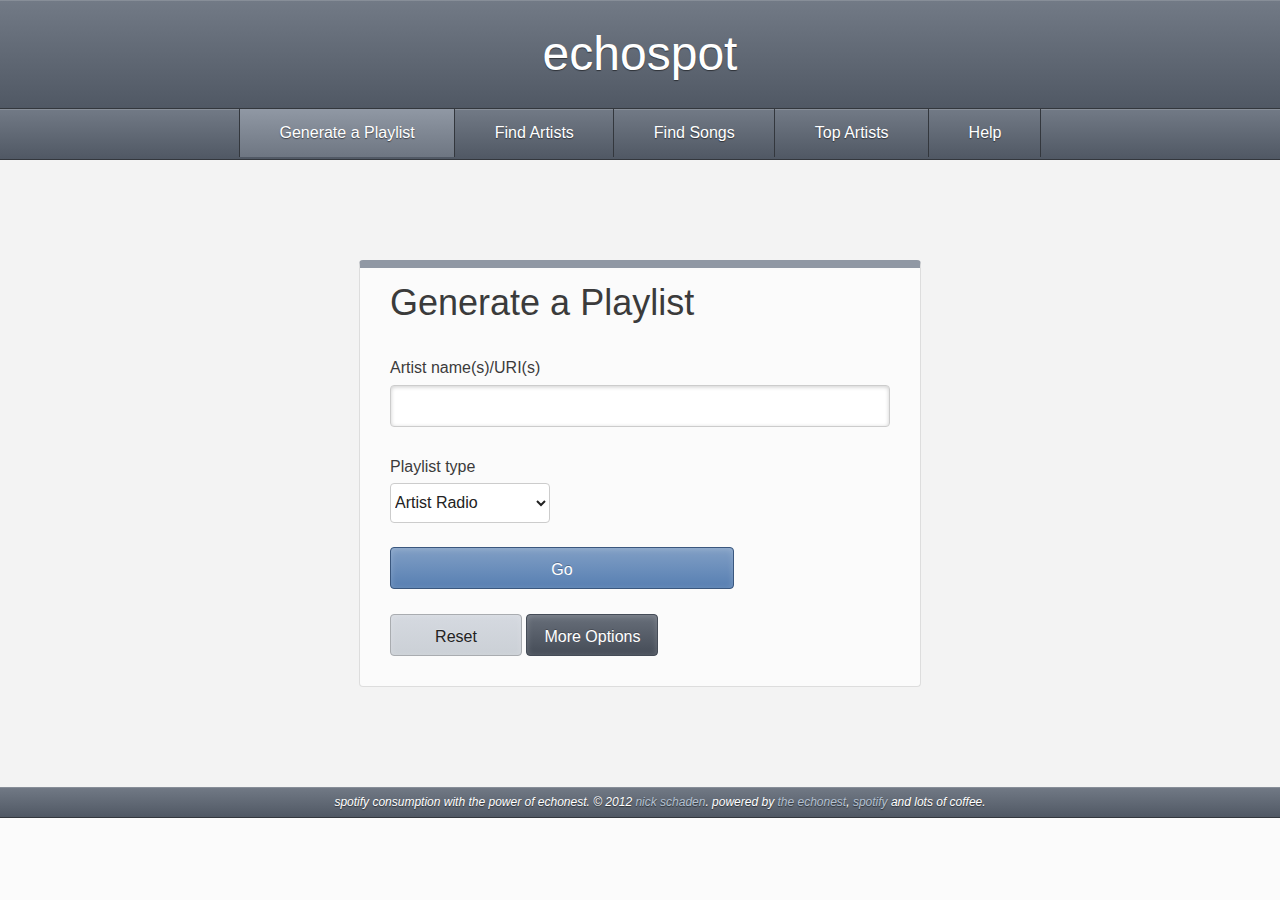
<file: index.html>
<!doctype html>
<!--[if lt IE 7]> <html class="no-js lt-ie9 lt-ie8 lt-ie7" lang="en"> <![endif]-->
<!--[if IE 7]>    <html class="no-js lt-ie9 lt-ie8" lang="en"> <![endif]-->
<!--[if IE 8]>    <html class="no-js lt-ie9" lang="en"> <![endif]-->
<!--[if gt IE 8]><!--> <html class="no-js" lang="en"> <!--<![endif]-->
<head>
	<meta charset="utf-8">
	<meta http-equiv="X-UA-Compatible" content="IE=edge,chrome=1">
	
	<title>echospot</title>
	<meta name="description" content="Delivering playlists, artists and songs for your Spotify consumption with the power of EchoNest.">
	<meta name="author" content="Nick Schaden">

	<meta name="apple-mobile-web-app-capable" content="yes">
	<meta name="apple-mobile-web-app-status-bar-style" content="black">
	<meta name="viewport" content="width=device-width">

	<link rel="shortcut icon" href="favicon.ico">
	<link rel="apple-touch-icon-precomposed" sizes="144x144" href="img/icon_144.png">
	<link rel="apple-touch-icon-precomposed" sizes="114x114" href="img/icon_114.png">
	<link rel="apple-touch-icon-precomposed" sizes="72x72" href="img/icon_72.png">
	<link rel="apple-touch-icon-precomposed" href="img/icon_57.png">
	<link rel="stylesheet" href="css/style.min.css">
	<script src="js/libs/modernizr.custom.min.js"></script>
</head>
<body>
	<div id="permaheader">
		<div class="text clearfix">
			<h1>EchoSpot</h1>
		</div>
		<nav class="clearfix">
			<ul>
				<li><a class="playlist active" href="#">Generate a Playlist</a></li>
				<li><a class="artist" href="#">Find Artists</a></li>
				<li><a class="song" href="#">Find Songs</a></li>
				<li><a class="top" href="#">Top Artists</a></li>
				<li><a class="help" href="help.html">Help</a></li>
				<li class="spot_container"><a class="playlist_generate" href="#">Playlist</a></li>
				<li class="csv_container"><a class="csv" href="#">CSV</a></li>
			</ul>
		</nav>
	</div>
	<div class="page"  id="search">
		<div class="content">
			<h2 id="search-header">Generate a Playlist</h2>
			<div class="fieldcontain">
				<fieldset class="searchbyarea">
					<legend></legend>
         	<label>Playlist</label>
					<input type="radio" name="search-by" id="search-byplaylist" value="byplaylist" checked="checked">
         	<label>Artist</label>
					<input type="radio" name="search-by" id="search-byartist" value="byartist">
         	<label>Song</label>
         	<input type="radio" name="search-by" id="search-bysong" value="bysong">
				</fieldset>
			</div>
			<div class="fieldcontain" id="primary-fieldcontain" title="Name of artist or artists to search for. Separate with commas.<br>A single artist can be a name description (e.g. 'Daft Punk') or a Spotify artist URI (e.g. 'spotify:artist:xxx')">
				<label for="search-primary">Artist name(s)/URI(s)</label>
				<input type="text" name="primary" id="search-primary" value="">
			</div>
			<div class="fieldcontain playlistonly" title="<strong>Artist Radio</strong>: Generate songs for the given artists and similar artists.<br><strong>Artist Description</strong>: Generate songs from artists matching the given description.<br><strong>Specific Artists</strong>: Generate songs for the given artists only.<br><strong>Song Radio</strong>: Play longs similar to the song or songs specified." for="search-playlisttype">
				<label>Playlist type</label>
				<select name="energy" id="search-playlisttype">
				   <option value="artistradio">Artist Radio</option>
				   <option value="artistdescription">Artist Description</option>
				   <option value="artist">Specific Artists</option>
				   <option value="songradio">Song Radio</option>
				</select>
			</div>
			<div class="button_container selector">
				<input class="submit"  type="submit" value="Go">
			</div>
			<div class="button_container reset_container selector">
				<input class="reset"  type="submit" value="Reset">
			</div>
			<div class="button_container options_container selector">
				<input class="options"  type="submit" value="More Options">
			</div>
			<div class="clearfix"></div>
			<div class="advanced-options clearfix inactive">
				<div class="fieldcontain daterange_container" title="Add/skew the playlist songs toward artists that exist between the dates given.">
					<fieldset>
						<legend>Artist date range</legend>
						<select name="startyear" id="search-startyear">
						   <option>Start Year</option>
						   <option value="1970">1970</option><option value="1971">1971</option><option value="1972">1972</option><option value="1973">1973</option><option value="1974">1974</option><option value="1975">1975</option><option value="1976">1976</option><option value="1977">1977</option><option value="1978">1978</option><option value="1979">1979</option><option value="1980">1980</option><option value="1981">1981</option><option value="1982">1982</option><option value="1983">1983</option><option value="1984">1984</option><option value="1985">1985</option><option value="1986">1986</option><option value="1987">1987</option><option value="1988">1988</option><option value="1989">1989</option><option value="1990">1990</option><option value="1991">1991</option><option value="1992">1992</option><option value="1993">1993</option><option value="1994">1994</option><option value="1995">1995</option><option value="1996">1996</option><option value="1997">1997</option><option value="1998">1998</option><option value="1999">1999</option><option value="2000">2000</option><option value="2001">2001</option><option value="2002">2002</option><option value="2003">2003</option><option value="2004">2004</option><option value="2005">2005</option><option value="2006">2006</option><option value="2007">2007</option><option value="2008">2008</option><option value="2009">2009</option><option value="2010">2010</option><option value="2011">2011</option><option value="2012">2012</option>
						</select>
						<select name="endyear" id="search-endyear">
						   <option>End Year</option>
						   <option value="1970">1970</option><option value="1971">1971</option><option value="1972">1972</option><option value="1973">1973</option><option value="1974">1974</option><option value="1975">1975</option><option value="1976">1976</option><option value="1977">1977</option><option value="1978">1978</option><option value="1979">1979</option><option value="1980">1980</option><option value="1981">1981</option><option value="1982">1982</option><option value="1983">1983</option><option value="1984">1984</option><option value="1985">1985</option><option value="1986">1986</option><option value="1987">1987</option><option value="1988">1988</option><option value="1989">1989</option><option value="1990">1990</option><option value="1991">1991</option><option value="1992">1992</option><option value="1993">1993</option><option value="1994">1994</option><option value="1995">1995</option><option value="1996">1996</option><option value="1997">1997</option><option value="1998">1998</option><option value="1999">1999</option><option value="2000">2000</option><option value="2001">2001</option><option value="2002">2002</option><option value="2003">2003</option><option value="2004">2004</option><option value="2005">2005</option><option value="2006">2006</option><option value="2007">2007</option><option value="2008">2008</option><option value="2009">2009</option><option value="2010">2010</option><option value="2011">2011</option><option value="2012">2012</option>
						</select>
					</fieldset>
				</div>
				<div class="fieldcontain hideonplaylist inactive" title="Descriptive terms to search for, separated by commas (e.g. 80s, cold, funk).">
					<label for="search-terms">Descriptive terms</label>
					<input type="text" name="terms" id="search-terms" value=""  />
				</div>
				<div class="fieldcontain fieldslider playlistonly" title="Overall variety of artists in the playlist.<br><strong>Low/Average</strong>: Artist numbers low and tightly connected musically to the seed artist.<br><strong>High/Very High</strong>: Broader, wider range of artists, some of which have a weaker (yet relevant) connection to the artist.">
					<label  for="search-variety">Artist variety</label>
					<div id="slider-search-variety"></div>
					<input type="text" readonly="readonly" name="variety" id="search-variety" value="Average">	
				</div>
				<div class="fieldcontain fieldslider" title="Overall rating of how hot/buzzworthy the artists in the playlist are.<br><strong>Super Hot</strong>: Crazy hot acts, often heavy rotation on top 40 radio.<br><strong>Hot</strong>: Generally well played among mainstream audiences or at least among fans of the music genre.<br><strong>Average</strong>: Less buzz among wider genre fans but far from obscure.<br><strong>Low</strong>: Not talked about.">
					<label for="search-hotness">Artist hotness</label>
					<div id="slider-search-hotness"></div>
					<input type="text" readonly="readonly" name="hotness" id="search-hotness" value="Low - Super Hot">	
				</div>
				<div class="fieldcontain fieldslider playlistonly" title="Overall rating of how hot/buzzworthy the songs in the playlist are.<br><strong>Super Hot</strong>: Well listened hits among mainstream audiences, usually best known songs of select smaller acts that broke into mainstream appeal.<br><strong>Hot</strong>: Well known among fans that already follow that music genre, but not necessarily wider appeal. Top hits from smaller, more obscure artists.<br><strong>Average</strong>: Still known among those that follow the artist, but less so among genre fans.<br><strong>Low</strong>: Often not even known among those that follow the band. Considered more obscure cuts.">
					<label for="search-songhotness">Song hotness</label>
					<div id="slider-search-songhotness"></div>
					<input type="text" readonly="readonly" name="songhotness" id="search-songhotness" value="Low - Super Hot">	
				</div>
				<div class="fieldcontain fieldslider" title="Artist familiarity as measured by genre fans.<br><strong>Well Known</strong>: Fans of music genre have almost surely heard of this artist.<br><strong>Semi-familiar</strong>: Known among bigger fans of the music genre but not well covered otherwise.<br><strong>Obscure</strong>: Fairly unknown, even among big fans of the genre.">
					<label for="search-familiarity">Artist familiarity</label>
					<div id="slider-search-familiarity"></div>
					<input type="text" readonly="readonly" name="familiarity" id="search-familiarity" value="Obscure - Well Known">	
				</div>
				<div class="fieldcontain fieldslider" title="Whether the playlist songs keep you awake or make you relax. Determined by measuring the variable loudness of different song segments.<br><strong>High</strong>: In your face and punctuated.<br><strong>Average</strong>: Mixed signals; most songs fall in this range.<br><strong>Low</strong>: Laid back.">
					<label for="search-energy">Song energy</label>
					<div id="slider-search-energy"></div>
					<input type="text" readonly="readonly" name="energy" id="search-energy" value="Relaxed - High">	
				</div>
				<div class="fieldcontain fieldslider" title="A measure of how easily danceable the playlist songs are, measured by consistency in tempo and ease of discerning the main beat. Note slow tempo songs can have high danceability and vice versa.<br><strong>High</strong>: Easily danceable.<br><strong>Average</strong>:Average danceability.<br><strong>Low:</strong>: Not for dancing.">
					<label for="search-danceability">Song danceability</label>
					<div id="slider-search-danceability"></div>
					<input type="text" readonly="readonly" name="danceability" id="search-danceability" value="Low - High">	
				</div>
				<div class="fieldcontain playlistonly" title="Minimum song tempo of all playlist songs, measured in beats per minute.">
					<label for="search-mintempo">Min song tempo (bpm)</label>
					<input type="text" name="mintempo" id="search-mintempo" value="">
				</div>
				<div class="fieldcontain playlistonly" title="Maximum song tempo of all playlist songs, measured in beats per minute.">
					<label for="search-maxtempo">Max song tempo (bpm)</label>
					<input type="text" name="maxtempo" id="search-maxtempo" value="">
				</div>
				<div class="fieldcontain" title="Number of songs in the generated playlist.">
					<label for="search-results">Results</label>
					<select name="results" id="search-results">
					   <option value="100">100</option>
					   <option value="50" selected="selected">50</option>
					   <option value="20">20</option>
					</select>
				</div>
				<div class="fieldcontain hideonplaylist inactive" title="How the generated playlist is sorted.">
					<label for="search-sortby">Sort by</label>
					<select name="sortby" id="search-sortby">
					   <option value="hotness">Hotness</option>
					   <option value="familiarity">Familiarity</option>
					</select>
				</div>
				<div class="fieldcontain playlistonly" title="How the generated playlist is sorted.">
					<label for="search-sortbyplaylist">Sort by</label>
					<select name="sortbyplaylist" id="search-sortbyplaylist">
					   <option value="random">Random</option>
					   <option value="song_hotttnesss-desc">Song hotness (desc)</option>
					   <option value="song_hotttnesss-asc">Song hotness (asc)</option>
					   <option value="artist_hotttnesss-desc">Artist hotness (desc)</option>
					   <option value="artist_hotttnesss-asc">Artist hotness (asc)</option>
					   <option value="artist_familiarity-desc">Artist familiarity (desc)</option>
					   <option value="artist_familiarity-asc">Artist familiarity (asc)</option>
					   <option value="tempo-desc">Tempo (desc)</option>
					   <option value="tempo-asc">Tempo (asc)</option>
					   <option value="danceability-desc">Danceability (desc)</option>
					   <option value="danceability-asc">Danceability (asc)</option>
					   <option value="energy-desc">Energy (desc)</option>
					   <option value="energy-asc">Energy (asc)</option>
					</select>
				</div>
			</div>
		</div>
	</div>
	<div class="page"  id="search_results">
		<div id="clip_content">
			<h2>Spotify playlist generated</h2>
			<div id="clip_container">
					<div id="clip_button">Copy playlist to clipboard</div>
			</div>
			<p class="copy_success">Playlist successfully copied</p>
		</div>
		<div class="content" >

		</div>
	</div>
	<div class="page" id="styles">
		<div class="header">
			<h2>Styles</h2>
		</div>
		<div class="content">
			<fieldset >
				
			</fieldset>
		</div>
	</div>
	<div class="page"  id="moods">
		<div class="header">
			<h2>Moods</h2>
		</div>
		<div class="content">
			<fieldset >

			</fieldset>
		</div>
	</div>
	<div class="page"  id="top">
		<div class="header">
			<h2>Hot Artists</h2>
		</div>
		<div class="content">

		</div>
	</div>
	<div class="page" id="copydata">
		<div class="header">
			<h2>Spotify playlist generated</h2>
		</div>
		<div class="content">
			<textarea></textarea>
		</div>
	</div>
	<div id="permafooter">
		<h3>Spotify consumption with the power of EchoNest. &copy; 2012 <a href="http://www.nickschaden.com/">Nick Schaden</a>. Powered by <a href="http://the.echonest.com/">The Echonest</a>, <a href="http://spotify.com/">Spotify</a> and lots of coffee.</h3>  
	</div>
	<form id="save-csv" name="export" action="save-csv.php" method="post">
		<input type="hidden" value="" name="csv">
	</form>

	<script src="//ajax.googleapis.com/ajax/libs/jquery/1.8.3/jquery.min.js"></script>
	<script>window.jQuery || document.write('<script src="js/libs/jquery-1.8.3.min.js"><\/script>')</script>
	<script src="js/script.min.js"></script>
</body>
</html>
</file>
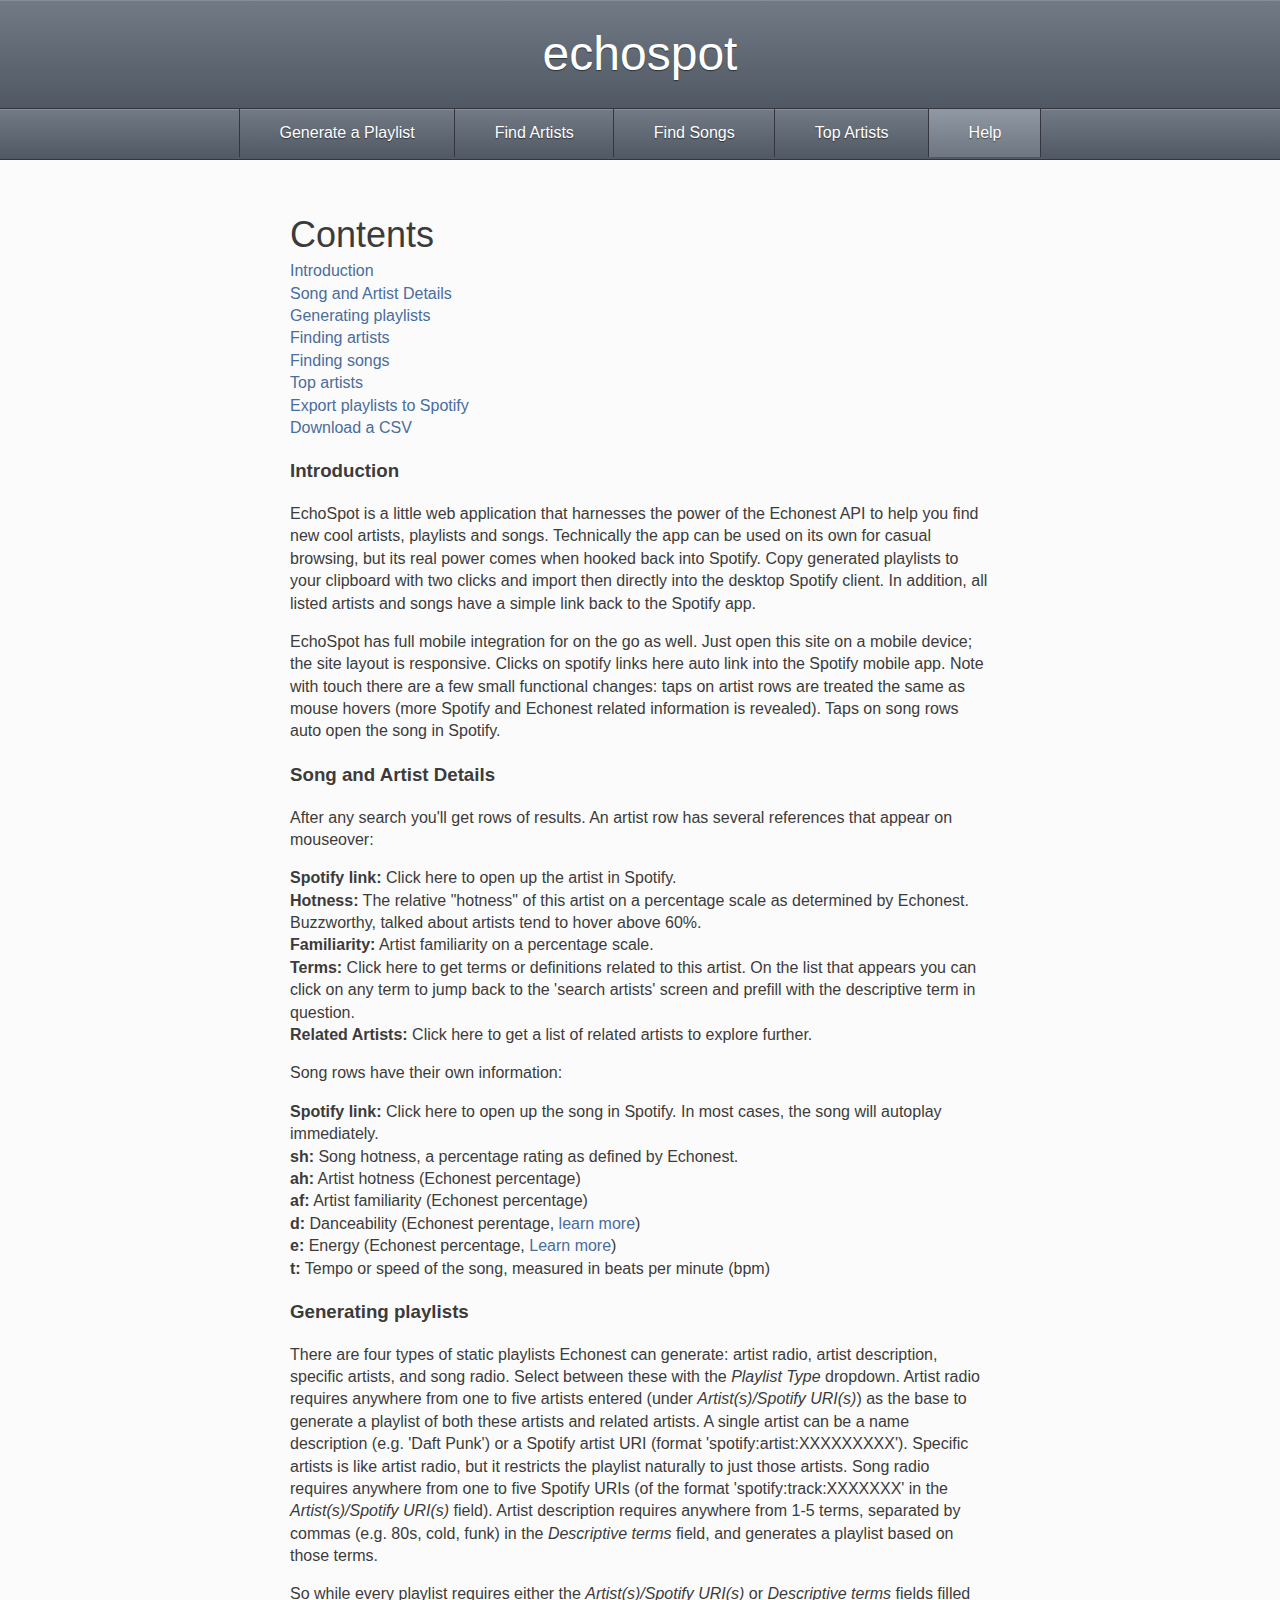
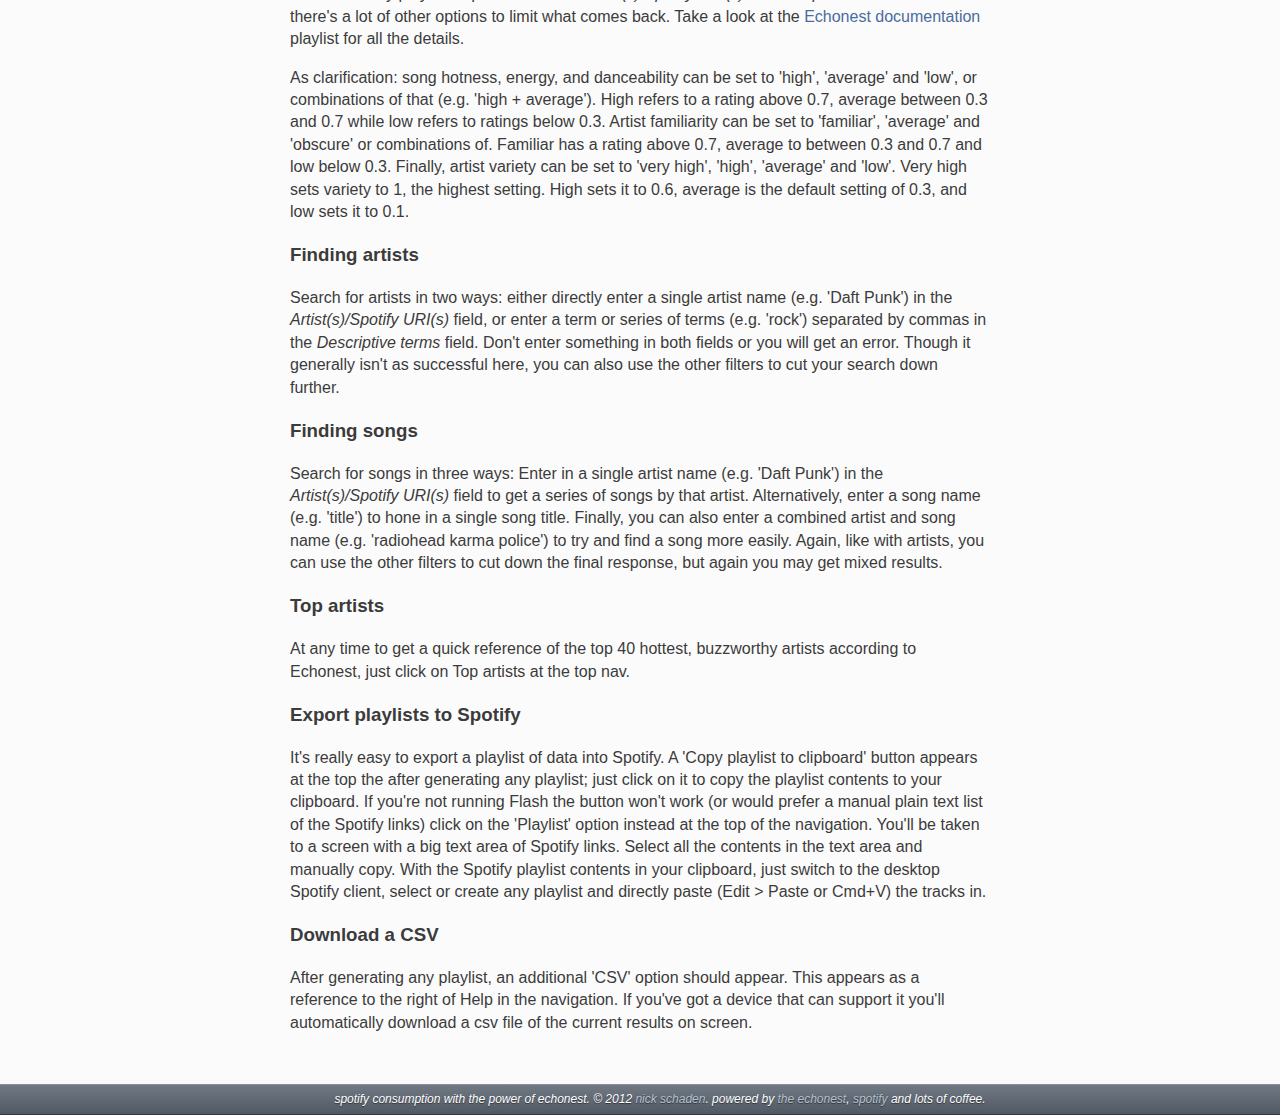
<file: help.html>
<!doctype html>
<!--[if lt IE 7]> <html class="no-js lt-ie9 lt-ie8 lt-ie7" lang="en"> <![endif]-->
<!--[if IE 7]>    <html class="no-js lt-ie9 lt-ie8" lang="en"> <![endif]-->
<!--[if IE 8]>    <html class="no-js lt-ie9" lang="en"> <![endif]-->
<!--[if gt IE 8]><!--> <html class="no-js" lang="en"> <!--<![endif]-->
<head>
	<meta charset="utf-8">
	<meta http-equiv="X-UA-Compatible" content="IE=edge,chrome=1">
	
	<title>echospot</title>
	<meta name="description" content="Delivering playlists, artists and songs for your Spotify consumption with the power of EchoNest.">
	<meta name="author" content="Nick Schaden">

	<meta name="apple-mobile-web-app-capable" content="yes">
	<meta name="apple-mobile-web-app-status-bar-style" content="black">
	<meta name="viewport" content="width=device-width">

	<link rel="shortcut icon" href="favicon.ico">
	<link rel="apple-touch-icon-precomposed" sizes="144x144" href="img/icon_144.png">
	<link rel="apple-touch-icon-precomposed" sizes="114x114" href="img/icon_114.png">
	<link rel="apple-touch-icon-precomposed" sizes="72x72" href="img/icon_72.png">
	<link rel="apple-touch-icon-precomposed" href="img/icon_57.png">
	<link rel="stylesheet" href="css/style.min.css">
	<script src="js/libs/modernizr.custom.min.js"></script>
</head>
<body id="help">
	<div id="permaheader">
		<div class="text clearfix">
			<h1>EchoSpot</h1>
		</div>
		<nav class="clearfix">
			<ul>
				<li><a class="playlist" href="#">Generate a Playlist</a></li>
				<li><a class="artist" href="#">Find Artists</a></li>
				<li><a class="song" href="#">Find Songs</a></li>
				<li><a class="top" href="#">Top Artists</a></li>
				<li><a class="help active" href="#">Help</a></li>
			</ul>
		</nav>
	</div>
	<div class="page textonly" id="search">
		<h2>Contents</h2>
		<ul>
			<li><a href="#intro">Introduction</a></li>
			<li><a href="#desc">Song and Artist Details</a></li>
			<li><a href="#playlist">Generating playlists</a></li>
			<li><a href="#artist">Finding artists</a></li>
			<li><a href="#song">Finding songs</a></li>
			<li><a href="#top">Top artists</a></li>
			<li><a href="#export">Export playlists to Spotify</a></li>
			<li><a href="#download">Download a CSV</a></li>
		</ul>

		<h3 id="intro">Introduction</h3>

		<p>EchoSpot is a little web application that harnesses the power of the Echonest API to help you find new cool artists, playlists and songs. Technically the app can be used on its own for casual browsing, but its real power comes when hooked back into Spotify. Copy generated playlists to your clipboard with two clicks and import then directly into the desktop Spotify client. In addition, all listed artists and songs have a simple link back to the Spotify app.</p>

		<p>EchoSpot has full mobile integration for on the go as well. Just open this site on a mobile device; the site layout is responsive. Clicks on spotify links here auto link into the Spotify mobile app. Note with touch there are a few small functional changes: taps on artist rows are treated the same as mouse hovers (more Spotify and Echonest related information is revealed). Taps on song rows auto open the song in Spotify.</p>

		<h3 id="desc">Song and Artist Details</h3>

		<p>After any search you'll get rows of results. An artist row has several references that appear on mouseover:</p>

		<ul>
			<li><strong>Spotify link:</strong> Click here to open up the artist in Spotify.</li>
			<li><strong>Hotness:</strong> The relative "hotness" of this artist on a percentage scale as determined by Echonest. Buzzworthy, talked
				about artists tend to hover above 60%.</li>
			<li><strong>Familiarity:</strong> Artist familiarity on a percentage scale.</li>
			<li><strong>Terms:</strong> Click here to get terms or definitions related to this artist. On the list that appears you can click on any
				term to jump back to the 'search artists' screen and prefill with the descriptive term in question.</li>
			<li><strong>Related Artists:</strong> Click here to get a list of related artists to explore further.</li>
		</ul>

		<p>Song rows have their own information:</p>

		<ul>
			<li><strong>Spotify link:</strong> Click here to open up the song in Spotify. In most cases, the song will autoplay immediately.</li>
			<li><strong>sh:</strong> Song hotness, a percentage rating as defined by Echonest.</li>
			<li><strong>ah:</strong> Artist hotness (Echonest percentage)</li>
			<li><strong>af:</strong> Artist familiarity (Echonest percentage)</li>
			<li><strong>d:</strong> Danceability (Echonest perentage, <a href="http://runningwithdata.com/post/1321504427/danceability-and-energy">learn more</a>)</li>
			<li><strong>e:</strong> Energy (Echonest percentage, <a href="http://runningwithdata.com/post/1321504427/danceability-and-energy">Learn more</a>)</li>
			<li><strong>t:</strong> Tempo or speed of the song, measured in beats per minute (bpm)</li>
		</ul>


		<h3 id="playlist">Generating playlists</h3>

		<p>There are four types of static playlists Echonest can generate: artist radio, artist description, specific artists, and song radio. Select between
			these with the <em>Playlist Type</em> dropdown. Artist radio requires anywhere from one to five artists entered (under <em>Artist(s)/Spotify URI(s)</em>) as the base to generate a playlist of both these artists and related artists. A single artist can be a name description (e.g. 'Daft Punk') or a Spotify artist URI (format 'spotify:artist:XXXXXXXXX'). Specific artists is like artist radio, but it restricts 
			the playlist naturally to just those artists. Song radio requires anywhere from one to five Spotify URIs (of the format 'spotify:track:XXXXXXX' in the <em>Artist(s)/Spotify URI(s)</em> field). Artist description requires anywhere from 1-5 terms, separated by commas (e.g. 80s, cold, funk)
			in the <em>Descriptive terms</em> field, and generates a playlist based on those terms.</p>

		<p>So while every playlist requires either the <em>Artist(s)/Spotify URI(s)</em> or <em>Descriptive terms</em> fields filled there's a lot
			of other options to limit what comes back. Take a look at the <a href="http://developer.echonest.com/docs/v4/playlist.html#static">Echonest documentation</a> playlist for all the details.</p>

		<p>As clarification: song hotness, energy, and danceability can be set to 'high', 'average' and 'low', or combinations of that (e.g. 'high + average'). High refers to a rating above 0.7, average between 0.3 and 0.7 while low refers to ratings below 0.3. Artist familiarity
			can be set to 'familiar', 'average' and 'obscure' or combinations of. Familiar has a rating above 0.7, average to between 0.3 and 0.7 and low below 0.3. Finally, artist variety can be set to 'very high', 'high', 'average' and 'low'. Very high sets variety to 1, the highest setting. High sets it to 0.6, average is the default setting of 0.3, and low sets it to 0.1.</p>

		<h3 id="artist">Finding artists</h3>

		<p>Search for artists in two ways: either directly enter a single artist name (e.g. 'Daft Punk') in the <em>Artist(s)/Spotify URI(s)</em> field, or 
		enter a term or series of terms (e.g. 'rock') separated by commas in the <em>Descriptive terms</em> field. Don't enter something in both fields
		or you will get an error. Though it generally isn't as successful here, you can also use the other filters
		to cut your search down further.</p>

		<h3 id="song">Finding songs</h3>

		<p>Search for songs in three ways: Enter in a single artist name (e.g. 'Daft Punk') in the <em>Artist(s)/Spotify URI(s)</em> field to get a series of songs by that artist. Alternatively, enter a song name (e.g. 'title') to hone in a single song title. Finally, you can also enter a combined artist and song name (e.g. 'radiohead karma police') to try and find a song more easily. Again, like with artists, you can use the other filters to cut down the final response, but again you may get mixed results.</p>

		<h3 id="top">Top artists</h3>

		<p>At any time to get a quick reference of the top 40 hottest, buzzworthy artists according to Echonest, just click on Top artists at the top
			nav.</p>
			
			
		<h3 id="export">Export playlists to Spotify</h3>

		<p>It's really easy to export a playlist of data into Spotify. A 'Copy playlist to clipboard' button appears at the top the after generating any playlist; just click on it to copy the playlist contents to your clipboard. If you're not running Flash the button won't work (or would prefer a manual plain text list of the Spotify links) click on the 'Playlist' option instead at the top of the navigation. You'll be taken to a screen with a big text area of Spotify links. Select all the contents in the text area and manually copy. With the Spotify playlist contents in your clipboard, just switch to the desktop Spotify client, select or create any playlist and directly paste (Edit > Paste or Cmd+V) the tracks in.</p>

		<h3 id="download">Download a CSV</h3>

		<p>After generating any playlist, an additional 'CSV' option should appear. This appears as a reference to the right
			of Help in the navigation. If you've got a device that can support it you'll automatically download a csv file of the current results on screen.</p>
			



	</div>
	<div id="permafooter">
		<h3>Spotify consumption with the power of EchoNest. &copy; 2012 <a href="http://www.nickschaden.com/">Nick Schaden</a>. Powered by <a href="http://the.echonest.com/">The Echonest</a>, <a href="http://spotify.com/">Spotify</a> and lots of coffee.</h3>
	</div>
	<form id="save-csv" name="export" action="save-csv.php" method="post">
		<input type="hidden" value="" name="csv">
	</form>

	<script src="//ajax.googleapis.com/ajax/libs/jquery/1.8.3/jquery.min.js"></script>
	<script>window.jQuery || document.write('<script src="js/libs/jquery-1.8.3.min.js"><\/script>')</script>
	<script src="js/script.min.js"></script>
</body>
</body>
</html>
</file>
<file: css/style.min.css>
article,aside,details,figcaption,figure,footer,header,hgroup,nav,section{display:block}audio,canvas,video{display:inline-block;*display:inline;*zoom:1}audio:not([controls]){display:none}[hidden]{display:none}html{font-size:100%;-webkit-text-size-adjust:100%;-ms-text-size-adjust:100%}html,button,input,select,textarea{font-family:sans-serif;color:#222}body{margin:0;font-size:1em;line-height:1.4}::-moz-selection{background:#fe57a1;color:#fff;text-shadow:none}::selection{background:#fe57a1;color:#fff;text-shadow:none}a{color:#00e}a:visited{color:#551a8b}a:hover{color:#06e}a:focus{outline:thin dotted}a:hover,a:active{outline:0}abbr[title]{border-bottom:1px dotted}b,strong{font-weight:bold}blockquote{margin:1em 40px}dfn{font-style:italic}hr{display:block;height:1px;border:0;border-top:1px solid #ccc;margin:1em 0;padding:0}ins{background:#ff9;color:#000;text-decoration:none}mark{background:#ff0;color:#000;font-style:italic;font-weight:bold}pre,code,kbd,samp{font-family:monospace,serif;_font-family:'courier new',monospace;font-size:1em}pre{white-space:pre;white-space:pre-wrap;word-wrap:break-word}q{quotes:none}q:before,q:after{content:"";content:none}small{font-size:85%}sub,sup{font-size:75%;line-height:0;position:relative;vertical-align:baseline}sup{top:-0.5em}sub{bottom:-0.25em}ul,ol{margin:1em 0;padding:0 0 0 40px}dd{margin:0 0 0 40px}nav ul,nav ol{list-style:none;list-style-image:none;margin:0;padding:0}img{border:0;-ms-interpolation-mode:bicubic;vertical-align:middle}svg:not(:root){overflow:hidden}figure{margin:0}form{margin:0}fieldset{border:0;margin:0;padding:0}label{cursor:pointer}legend{border:0;*margin-left:-7px;padding:0;white-space:normal}button,input,select,textarea{font-size:100%;margin:0;vertical-align:baseline;*vertical-align:middle}button,input{line-height:normal}button,input[type="button"],input[type="reset"],input[type="submit"]{cursor:pointer;-webkit-appearance:button;*overflow:visible}button[disabled],input[disabled]{cursor:default}input[type="checkbox"],input[type="radio"]{box-sizing:border-box;padding:0;*width:13px;*height:13px}input[type="search"]{-webkit-appearance:textfield;-moz-box-sizing:content-box;-webkit-box-sizing:content-box;box-sizing:content-box}input[type="search"]::-webkit-search-decoration,input[type="search"]::-webkit-search-cancel-button{-webkit-appearance:none}button::-moz-focus-inner,input::-moz-focus-inner{border:0;padding:0}textarea{overflow:auto;vertical-align:top;resize:vertical}input:invalid,textarea:invalid{background-color:#f0dddd}table{border-collapse:collapse;border-spacing:0}td{vertical-align:top}.chromeframe{margin:.2em 0;background:#ccc;color:black;padding:.2em 0}::-moz-selection{background:#999;color:#fff;text-shadow:none}::selection{background:#999;color:#fff;text-shadow:none}#save-csv{display:none}body{background:#fbfbfb;color:#3b3b3b}a,a:active,a:visited{color:#496d9d;text-decoration:none}a:hover{color:#6091d1}.page{display:none;position:relative}.page.textonly{max-width:700px;margin:50px auto}ul{margin:0;padding:0}.footer a.ui-btn.ui-btn-hover-a,.footer a.ui-btn:active,.footer a.ui-btn:visited,.footer a.ui-btn:hover,.header a.ui-btn.ui-btn-hover-a,.header a.ui-btn:active,.header a.ui-btn:visited,.header a.ui-btn:hover{color:#fff!important}.header h2{background-color:#616975;background-image:-webkit-gradient(linear,left top,left bottom,from(#f6f7f8),to(#eeeff0));background-image:-webkit-linear-gradient(top,#f6f7f8,#eeeff0);background-image:-moz-linear-gradient(top,#f6f7f8,#eeeff0);background-image:-o-linear-gradient(top,#f6f7f8,#eeeff0);background-image:-ms-linear-gradient(top,#f6f7f8,#eeeff0);background-image:linear-gradient(top,#f6f7f8,#eeeff0);border-bottom:1px solid #dbdcdd;margin:0;padding:0 40px;font-weight:400;line-height:66px}#permaheader{display:block;text-align:center}#permaheader div.text,#permaheader nav{background-color:#616975;background-image:-webkit-gradient(linear,left top,left bottom,from(#727a86),to(#505864));background-image:-webkit-linear-gradient(top,#727a86,#505864);background-image:-moz-linear-gradient(top,#727a86,#505864);background-image:-o-linear-gradient(top,#727a86,#505864);background-image:-ms-linear-gradient(top,#727a86,#505864);background-image:linear-gradient(top,#727a86,#505864);font-weight:600;color:#fff;display:block;text-shadow:0 1px 1px rgba(0,0,0,.5);border-bottom:1px solid #33373d;-webkit-box-shadow:inset 0 1px 0 0 #878e98;-moz-box-shadow:inset 0 1px 0 0 #878e98;box-shadow:inset 0 1px 0 0 #878e98}#permaheader nav ul{display:inline-block;line-height:1;margin:0 auto;padding:0;position:relative}#permaheader nav li{display:inline;float:left;list-style:none}#permaheader nav a{display:block;color:#fff;font-weight:200;line-height:1;padding:1em 40px;-webkit-box-shadow:inset -1px 0 0 0 #33373d;-moz-box-shadow:inset -1px 0 0 0 #33373d;box-shadow:inset -1px 0 0 0 #33373d}#permaheader nav a:hover,#permaheader nav .spot_container:hover{background-color:#616975;background-image:-webkit-gradient(linear,left top,left bottom,from(#686f7a),to(#454c57));background-image:-webkit-linear-gradient(top,#686f7a,#454c57);background-image:-moz-linear-gradient(top,#727a86,#505864);background-image:-o-linear-gradient(top,#727a86,#505864);background-image:-ms-linear-gradient(top,#727a86,#505864);background-image:linear-gradient(top,#727a86,#505864)}#permaheader nav a.playlist{border-left:1px solid #33373d}#permaheader nav li a.active{background-color:#373c42;background-image:-webkit-gradient(linear,left top,left bottom,from(#9098a4),to(#6e7682));background-image:-webkit-linear-gradient(top,#9098a4,#6e7682);background-image:-moz-linear-gradient(top,#9098a4,#6e7682);background-image:-o-linear-gradient(top,#9098a4,#6e7682);background-image:-ms-linear-gradient(top,#9098a4,#6e7682);background-image:linear-gradient(top,#9098a4,#6e7682)}#permaheader nav .spot_container,#permaheader nav .csv_container{display:none;position:relative}#permaheader nav .spot_container.active,#permaheader nav .csv_container.active{display:block}#permaheader nav .spot_container a.active{background-color:transparent;background-image:none}#permaheader h1,#permaheader h3{line-height:1;padding:30px 0;position:relative;text-transform:lowercase}#permaheader h1{font-size:3em;font-weight:100;margin:0}#permaheader h3{font-size:1em;font-style:italic;font-weight:100;margin:1.8em 0 0 60px}#permaheader nav{line-height:.8}#permafooter{background-color:#616975;background-image:-webkit-gradient(linear,left top,left bottom,from(#727a86),to(#505864));background-image:-webkit-linear-gradient(top,#727a86,#505864);background-image:-moz-linear-gradient(top,#727a86,#505864);background-image:-o-linear-gradient(top,#727a86,#505864);background-image:-ms-linear-gradient(top,#727a86,#505864);background-image:linear-gradient(top,#727a86,#505864);display:block;color:#fff;height:30px;text-shadow:0 1px 1px rgba(0,0,0,.5);border-bottom:1px solid #33373d;-webkit-box-shadow:inset 0 1px 0 0 #878e98;-moz-box-shadow:inset 0 1px 0 0 #878e98;box-shadow:inset 0 1px 0 0 #878e98}#permafooter a{color:#b4c1d1}#permafooter a:hover{color:#6091d1}#permafooter h3{font-size:.75em;font-style:italic;line-height:30px;font-weight:100;margin:0 0 0 40px;text-align:center;text-transform:lowercase}#search{background-color:#f3f3f3;display:block;padding:100px 0}#search.textonly{background-color:transparent;padding:0}#search.textonly>ul{list-style:none}#search>div.content{margin-bottom:2em;padding-bottom:1.5em;padding-top:3.5em}#search h2{font-weight:normal;font-size:2.25em;margin:0}#search .inactive{display:none}#search .ui-field-contain .ui-btn{margin-left:0;margin-right:0}#search .ui-field-contain .ui-controlgroup-label{margin-right:4px}#search .submit_wrapper{padding-bottom:2em}#search a.ui-btn.ui-btn-hover-c,#search a.ui-btn.ui-btn-c:active{border-bottom:1px solid #ccc;border-top:1px solid #ccc;color:#444}#search .button_container a.ui-btn{color:#444!important}#search .ui-btn-up-f,#search .ui-btn-hover-f{margin-top:4em}#search .searchbyarea label{font-size:.9em;margin:0}#search .header{display:none}#search .searchbyarea{display:none}#search .fieldcontain{display:block;margin:1.5em 0;position:relative}#search .advanced-options .fieldcontain{float:left;width:250px}#search .advanced-options .daterange_container{float:none;width:auto}#search .fieldcontain.inactive{display:none}#search label,#search legend{display:block;padding:5px 0;text-align:left;width:auto}#search>div.content{-moz-border-radius:4px;-webkit-border-radius:4px;background:#fbfbfb;border-radius:4px;border:1px solid #ddd;border-top:8px solid #9098a4;margin:0 auto;min-height:300px;padding:10px 30px 30px;width:500px}#search input,#search input[type="text"],#search .button_container,#clip_container{border:1px solid #ccc;-webkit-border-radius:4px;-moz-border-radius:4px;border-radius:4px;height:30px;line-height:30px;margin-right:20px;padding:5px;width:188px;-moz-box-shadow:inset 0 1px 6px rgba(255,255,255,.2);-webkit-box-shadow:inset 0 1px 6px rgba(255,255,255,.2);box-shadow:inset 0 1px 6px rgba(255,255,255,.2)}#search .button_container,#search .button_container input{width:332px}#search #search-primary{width:488px}#search input[type="text"]{-moz-box-shadow:inset 0 1px 4px rgba(0,0,0,.2);-webkit-box-shadow:inset 0 1px 4px rgba(0,0,0,.2);box-shadow:inset 0 1px 4px rgba(0,0,0,.2)}#search input[type="text"].error{border:1px solid #f00}#search .fieldslider input[type="text"]{-moz-box-shadow:none;-webkit-box-shadow:none;background:#fbfbfb;border:0;box-shadow:none;font-size:12px;padding:0}#search .errorlabel{bottom:-16px;color:#f00;font-size:12px;font-style:italic;left:200px;margin:0;position:absolute}#search .button_container{background-color:#fff;background-color:#616975;background-image:-webkit-gradient(linear,left top,left bottom,from(#f6f7f8),to(#eeeff0));background-image:-webkit-linear-gradient(top,#f6f7f8,#eeeff0);background-image:-moz-linear-gradient(top,#f6f7f8,#eeeff0);background-image:-o-linear-gradient(top,#f6f7f8,#eeeff0);background-image:-ms-linear-gradient(top,#f6f7f8,#eeeff0);background-image:linear-gradient(top,#f6f7f8,#eeeff0);display:inline-block}#search .button_container.selector{-moz-transition:background-position .1s linear;-ms-transition:background-position .1s linear;-o-transition:background-position .1s linear;-webkit-transition:all .1s linear;background-color:#577fb2;background-image:-webkit-gradient(linear,left top,left bottom,from(#819fc5),to(#577fb2));background-image:-webkit-linear-gradient(top,#819fc5,#577fb2);background-image:-moz-linear-gradient(top,#819fc5,#577fb2);background-image:-o-linear-gradient(top,#819fc5,#577fb2);background-image:-ms-linear-gradient(top,#819fc5,#577fb2);background-image:linear-gradient(top,#819fc5,#577fb2);background-repeat:repeat-x;border-color:#3a577e;transition:background-position .1s linear}#search .button_container.selector:hover{background-position:0 -21px}#search .button_container.selector:active{border-color:#2d4462;box-shadow:rgba(0,0,0,0.19) 0 3px 6px 0 inset}#search .button_container.selector>input{box-shadow:none;color:#fff;text-shadow:0 -1px 0 rgba(0,0,0,0.25)}#search .button_container a,#search .button_container a:visited,#search .button_container a:hover,#search .button_container a:active{color:#3b3b3b}#search .options_container.selector{background-color:#454c57;background-image:-webkit-gradient(linear,left top,left bottom,from(#686f7a),to(#454c57));background-image:-webkit-linear-gradient(top,#686f7a,#454c57);background-image:-moz-linear-gradient(top,#727a86,#505864);background-image:-o-linear-gradient(top,#727a86,#505864);background-image:-ms-linear-gradient(top,#727a86,#505864);background-image:linear-gradient(top,#727a86,#505864);border-color:#454c57}#search .reset_container.selector{background-color:#cbd0d6;background-image:-webkit-gradient(linear,left top,left bottom,from(#d5d9e0),to(#cbd0d6));background-image:-webkit-linear-gradient(top,#d5d9e0,#cbd0d6);background-image:-moz-linear-gradient(top,#d5d9e0,#cbd0d6);background-image:-o-linear-gradient(top,#d5d9e0,#cbd0d6);background-image:-ms-linear-gradient(top,#d5d9e0,#cbd0d6);background-image:linear-gradient(top,#d5d9e0,#cbd0d6);border-color:#a9acb0}#search select{background-color:#fff;border:1px solid #ccc;-webkit-border-radius:4px;-moz-border-radius:4px;border-radius:4px;display:inline;height:40px;margin-right:20px;width:160px}#search fieldset.checkbox_container{display:none;margin-left:200px}#search fieldset.checkbox_container label{color:#496d9d;float:left;text-align:left}#search fieldset.checkbox_container label:hover{color:#6091d1}#search fieldset.checkbox_container input{display:none}#search #search-styles,#search #search-moods{display:block;width:100%}#search #styles_container,#search #moods_container{display:none}#search #submit_container{clear:none;padding-bottom:0}#search #submit_container label{display:none}.button_container input{margin-right:20px;width:160px}#search .options_container{margin-right:20px;margin-top:25px;width:120px}#search .options_container input{width:120px}#search .reset_container{margin-right:0;width:120px}#search .reset_container input{width:120px}#search .reset_container.selector>input{box-shadow:none;color:#222;text-shadow:0 -1px 0 rgba(255,255,255,0.25)}#search .button_container input{background:0;border:0;padding-top:2px}#search_results .header{display:none}.ui-widget-overlay{height:100%;left:0;position:absolute;top:0;width:100%}.ui-slider{-moz-box-shadow:inset 0 1px 6px rgba(255,255,255,.2);-webkit-box-shadow:inset 0 1px 6px rgba(255,255,255,.2);border:1px solid #ccc;box-shadow:inset 0 1px 6px rgba(255,255,255,.2);margin-top:5px;position:relative;text-align:left;width:200px}.ui-slider .ui-slider-handle{cursor:default;height:1.2em;outline:0;position:absolute;width:1.2em;z-index:2}.ui-slider .ui-slider-range{background:#d6d6d6;background-position:0 0;border:0;display:block;font-size:.7em;position:absolute;z-index:1}.ui-slider-horizontal{height:6px}.ui-slider-horizontal .ui-slider-range-min{left:0}.ui-slider-horizontal .ui-slider-range-max{right:0}.ui-slider-horizontal .ui-slider-handle{-moz-border-radius:4px;-webkit-border-radius:4px;border:1px solid #ccc;border-radius:4px;background-color:#e8e8e8;background-image:-webkit-gradient(linear,left top,left bottom,from(#e8e8e8),to(#fefefe));background-image:-webkit-linear-gradient(top,#e8e8e8,#fefefe);background-image:-moz-linear-gradient(top,#e8e8e8,#fefefe);background-image:-o-linear-gradient(top,#e8e8e8,#fefefe);background-image:-ms-linear-gradient(top,#e8e8e8,#fefefe);background-image:linear-gradient(top,#e8e8e8,#fefefe);cursor:pointer;height:16px;margin-left:-2px;width:18px;top:-5px}.ui-slider-horizontal .ui-slider-range{height:100%;top:0}.ui-tooltip{-moz-box-shadow:0 0 2px rgba(255,255,255,.2);-webkit-box-shadow:0 0 2px rgba(255,255,255,.2);background:#fbfbfb;border:1px solid #ccc;box-shadow:0 0 2px rgba(255,255,255,.2);font-size:12px;line-height:1.5;padding:10px;position:absolute;width:450px;z-index:9999}.ui-tooltip:after,.ui-tooltip:before{bottom:100%;border:solid transparent;content:" ";height:0;width:0;position:absolute;pointer-events:none}.ui-tooltip:after{border-color:rgba(251,251,251,0);border-bottom-color:#fbfbfb;border-width:10px;left:10%;margin-left:-10px}.ui-tooltip:before{border-color:rgba(204,204,204,0);border-bottom-color:#ccc;border-width:11px;left:10%;margin-left:-11px}.page.loading{background:transparent url(../img/loading.gif) center center no-repeat;min-height:400px}.songrow,.artistrow,.termsrow{background-color:#616975;background-image:-webkit-gradient(linear,left top,left bottom,from(#f6f7f8),to(#eeeff0));background-image:-webkit-linear-gradient(top,#f6f7f8,#eeeff0);background-image:-moz-linear-gradient(top,#f6f7f8,#eeeff0);background-image:-o-linear-gradient(top,#f6f7f8,#eeeff0);background-image:-ms-linear-gradient(top,#f6f7f8,#eeeff0);background-image:linear-gradient(top,#f6f7f8,#eeeff0);font-weight:600;clear:both;color:#444;display:block;height:auto;overflow:hidden;border-bottom:1px solid #dbdcdd}.songrow:first-child{border-top:1px solid #dbdcdd}.songrow h3,.artistrow h3{display:inline-block;float:left;font-weight:200;line-height:66px;margin:0 40px;overflow:hidden;text-overflow:ellipsis;white-space:nowrap;width:300px}.songrow h3{width:400px}.songrow ul,.artistrow ul{float:left;display:none}.artistrow:hover ul{display:inline}.no-touch .songrow:hover ul{display:inline}.songrow li,.artistrow li{display:inline;font-weight:200;line-height:66px;list-style:none;margin-right:40px;padding-top:2px;text-transform:lowercase}.songrow li{font-size:14px;margin-right:20px}.songrow li.last,.artistrow li.last{margin-right:0}.termsrow{height:33px}.termsrow a{font-size:1.17em;font-weight:200;line-height:33px;margin:0 40px}#top .header{display:none}#copydata>.content{background:#eeeff0;padding:20px 100px;text-align:center}#copydata textarea{-webkit-box-sizing:border-box;-moz-box-sizing:border-box;border:0;box-sizing:border-box;display:block;font-family:Consolas,monaco,courier,monospace;font-size:12px;height:300px;padding:20px;position:relative;resize:none;width:100%}#clip_content h2{float:left;font-weight:400;margin:20px 0 0 40px;padding:0;line-height:42px}#clip_container{border-color:#3a577e;display:block;float:left;margin:20px;position:relative;height:30px;text-align:center;width:200px}#clip_button{-moz-transition:opacity .1s linear;-ms-transition:opacity .1s linear;-webkit-transition:opacity .1s linear;background-color:#577fb2;color:#fff;height:100%;left:0;line-height:40px;margin:0;padding:0;position:absolute;top:0;transition:opacity .1s linear;width:100%}#clip_button.hover{opacity:.7}.copy_success{-moz-transition:opacity .1s linear;-ms-transition:opacity .1s linear;-webkit-transition:opacity .1s linear;color:#6091d1;float:left;margin-top:30px;opacity:0;text-align:center;transition:opacity .1s linear}.copy_success.active{opacity:1}@media only screen and (max-width:1060px){#permaheader h3{font-size:.75em;margin:2.7em 0 0 60px}#permaheader nav a.playlist{margin-left:20px}#permaheader nav a{font-size:.75em;padding:1em 20px}.songrow h3,.artistrow h3{font-size:1em}.artistrow h3{width:200px}.songrow h3{width:300px}.songrow li,.artistrow li{font-size:.75em}.songrow,.artistrow,.termsrow{min-width:none}}@media only screen and (max-width:830px){.songrow li,.artistrow li{margin-right:15px}.songrow h3,.artistrow h3{margin:0 20px}#clip_content h2{margin-left:20px;font-size:1em}}@media only screen and (max-width:760px){.songrow h3,.artistrow h3{display:block;float:none;line-height:40px;margin:0;padding:0 20px;width:auto}.songrow ul,.artistrow ul{float:none;margin:0 20px}.songrow li,.artistrow li{line-height:30px}#clip_container{clear:left}.page.textonly{margin:50px 50px}}@media only screen and (max-width:680px){.submit_wrapper>label{display:none}#permaheader h1,#permaheader h3{float:none;margin:0;padding:0 0 10px;text-align:center}#permaheader h3{margin-top:10px}#permaheader nav{text-align:center}#permaheader nav li,#permaheader nav .spot_container.active,#permaheader nav .csv_container.active{display:inline-block;float:none}#permaheader nav a{-moz-box-shadow:none;-webkit-box-shadow:none;box-shadow:none;padding-left:10px;padding-right:10px}#permaheader nav a.playlist{border-left:0;margin-left:0}.header h2{padding:0 20px}.termsrow a{margin:0 20px}.songrow li,.artistrow li{line-height:14px;margin:0 5px}.songrow li:first-child,.artistrow li:first-child{margin-left:0}#permafooter{height:auto}#permafooter h3{line-height:20px;margin:0 20px}#copydata>.content{padding:20px 50px}}@media only screen and (max-width:562px){#search{background-color:transparent;padding:20px 0}#search>div.content{-moz-box-sizing:border-box;-webkit-box-sizing:border-box;border:0;box-sizing:border-box;width:auto}#search #search-primary{padding-left:0;padding-right:0;width:100%}#search .advanced-options .fieldcontain{width:50%}#search .advanced-options .daterange_container{width:auto}#search label,#search legend{margin:0;text-align:left;width:100%}.page.textonly{margin:50px 20px}.ui-widget-content{margin-left:0}.ui-slider{width:140px}.copy_success{display:none}#search #submit_container{margin-left:0}}@media only screen and (max-width:480px){.ui-slider-horizontal .ui-slider-handle{height:24px;top:-10px;width:24px}#search .advanced-options .fieldcontain{width:100%}#search .advanced-options .daterange_container{width:auto}#search .fieldcontain{margin:.75em 0}#search .button_container,#search .button_container input{width:256px}#search .button_container{margin:10px 0}#search .fieldslider input[type="text"]{padding-top:4px}#search select{width:110px}#copydata>.content{padding:20px 10px}#copydata textarea{height:150px}}.ir{display:block;border:0;text-indent:-999em;overflow:hidden;background-color:transparent;background-repeat:no-repeat;text-align:left;direction:ltr;*line-height:0}.ir br{display:none}.hidden{display:none!important;visibility:hidden}.visuallyhidden{border:0;clip:rect(0 0 0 0);height:1px;margin:-1px;overflow:hidden;padding:0;position:absolute;width:1px}.visuallyhidden.focusable:active,.visuallyhidden.focusable:focus{clip:auto;height:auto;margin:0;overflow:visible;position:static;width:auto}.invisible{visibility:hidden}.clearfix:before,.clearfix:after{content:"";display:table}.clearfix:after{clear:both}.clearfix{*zoom:1}@media print{*{background:transparent!important;color:black!important;box-shadow:none!important;text-shadow:none!important;filter:none!important;-ms-filter:none!important}a,a:visited{text-decoration:underline}a[href]:after{content:" (" attr(href) ")"}abbr[title]:after{content:" (" attr(title) ")"}.ir a:after,a[href^="javascript:"]:after,a[href^="#"]:after{content:""}pre,blockquote{border:1px solid #999;page-break-inside:avoid}thead{display:table-header-group}tr,img{page-break-inside:avoid}img{max-width:100%!important}@page{margin:.5cm}p,h2,h3{orphans:3;widows:3}h2,h3{page-break-after:avoid}}
</file>
